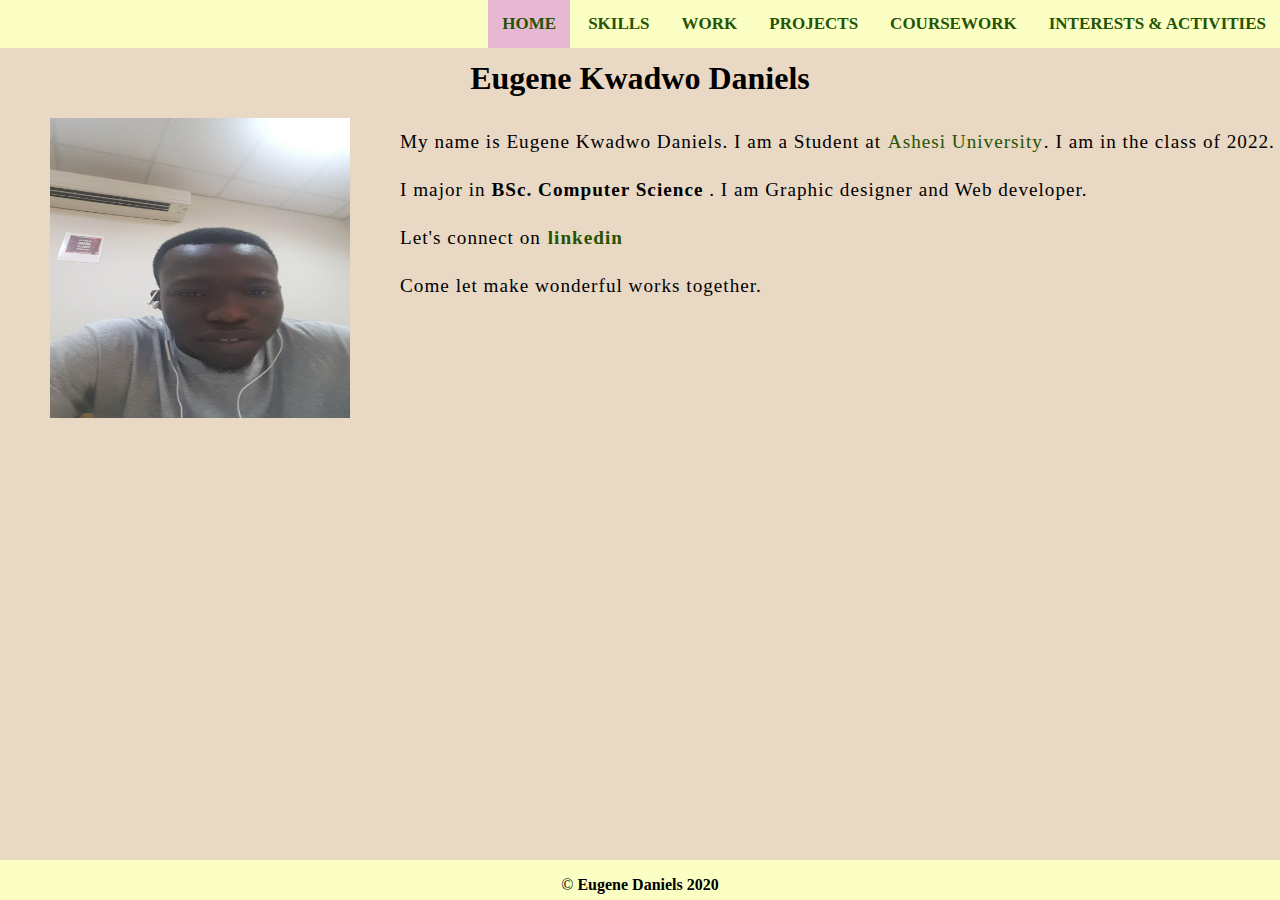
<file: index.html>
<!DOCTYPE html>
<html lang="en">
<head>
<meta charset="UTF-8">
<meta name="viewport" content="width=device-width, initial-scale=1.0">
<title>Eugene Daniels' Portfolio</title>
<link rel="stylesheet" href="style.css">
</head>
<body>
<nav>
<div class="left-links">
</div>
<div class="right-links">
<a class="links" id="current" style="background-color: rgb(230, 184, 212);" href="index.html"> Home</a>
<a class="links" href="skills.html">Skills</a>
<a class="links" href="work.html">Work</a>
<a class="links" href="projects.html">Projects</a>
<a class="links" href="coursework.html">Coursework</a>
<a class="links" href="interest.html">Interests & Activities</a>
</div>
</nav>
<h1>Eugene Kwadwo Daniels</h1>
<div class="main">
        <img src="images/MyPic.jpg" alt="Smiley face" width="300" height="300" style="vertical-align:middle;margin:0px 50px 20px" Align='left' HSPACE=”50” VSPACE=”50”>
        <p class="info">
        My name is Eugene Kwadwo Daniels. I am a Student at <a href="https://www.ashesi.edu.gh/" target="_blank" rel="noopener noreferrer"> Ashesi University</a>. I am in the class of 2022. I major in <strong>BSc. Computer Science</strong> . I am Graphic designer and Web developer.<br>
        Let's connect on <strong><a href="https://www.linkedin.com/in/eugene-daniels-97b6b6170/">linkedin</a></strong>
        <br>
        <span> Come let make wonderful works together.</span> 
        </p>
   
</div>

<div class="footer">
    <p id="footer_para">
        &#169; <strong>Eugene Daniels 2020</strong>  
    </p>
</div>
</body>
</html>
</file>
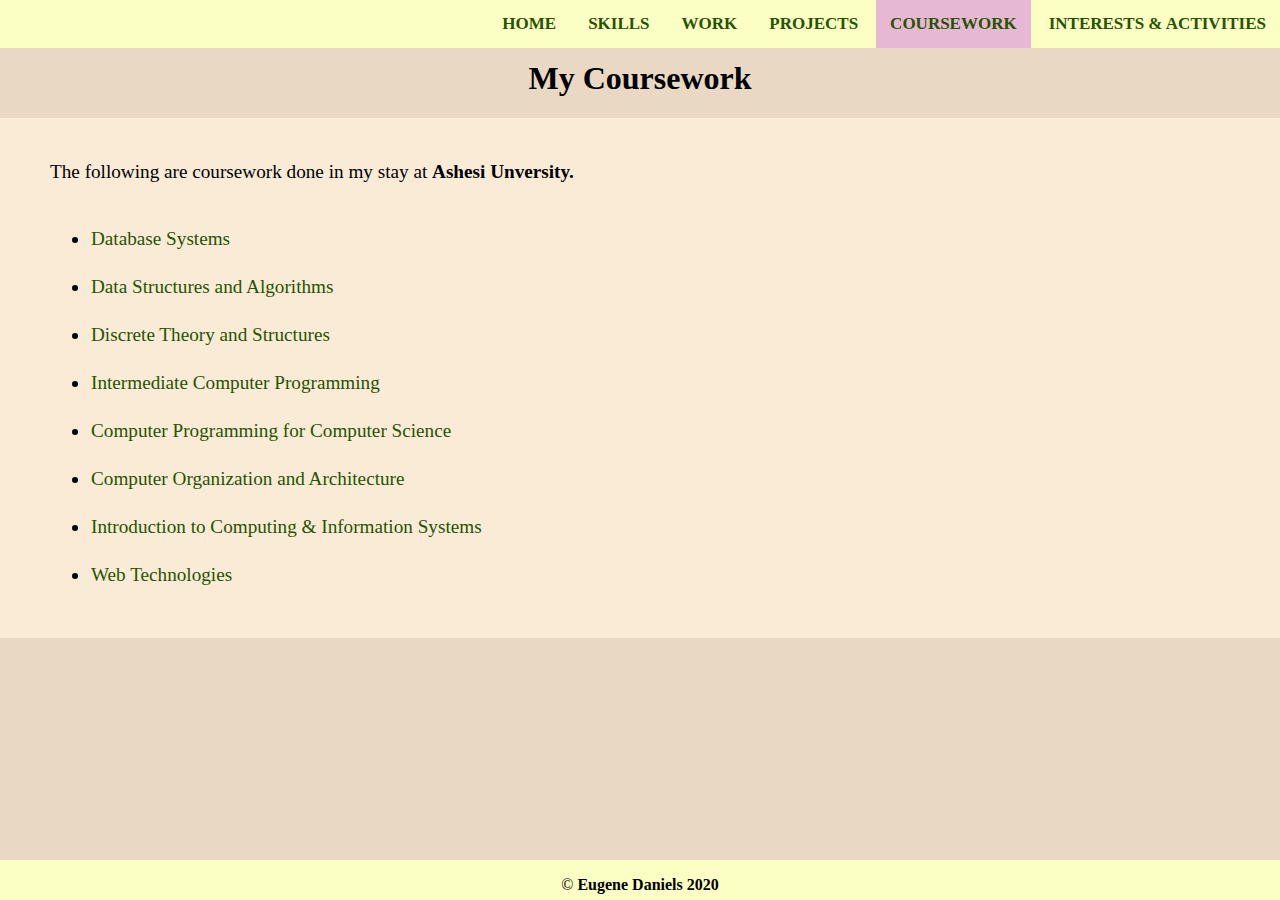
<file: coursework.html>
<!DOCTYPE html>
<html lang="en">
<head>
<meta charset="UTF-8">
<meta name="viewport" content="width=device-width, initial-scale=1.0">
<title>Eugene Daniels' Portfolio</title>
<link rel="stylesheet" href="style.css">
</head>
<body>
<nav>
<div class="left-links">
</div>
<div class="right-links">
<a class="links" href="index.html"> Home</a>
<a class="links" href="skills.html">Skills</a>
<a class="links" href="work.html">Work</a>
<a class="links" href="projects.html">Projects</a>
<a class="links" id="current" style="background-color:  rgb(230, 184, 212);" href="coursework.html">Coursework</a>
<a class="links" href="interest.html">Interests & Activities</a>
</div>
</nav>
<h1>My Coursework</h1>
<div class="coursework-body">
    <p>
        The following are coursework done in my stay at <strong>Ashesi Unversity.</strong>
    </p>
    <ul>
        <li> <a href="https://www.ashesi.edu.gh/academics/programmes/computer-science/computer-science-courses.html#Database%20Systems" target="_blank" rel="noopener noreferrer"> Database Systems</a></li>

        <li> <a href="https://www.ashesi.edu.gh/academics/programmes/computer-science/computer-science-courses.html#Data%20Structures%20and%20Algorithms" target="_blank" rel="noopener noreferrer">Data Structures and Algorithms </a></li>

        <li> <a href="https://www.ashesi.edu.gh/academics/programmes/computer-science/computer-science-courses.html#Discrete%20Theory%20and%20Structures" target="_blank" rel="noopener noreferrer">Discrete Theory and Structures</a></li>

        <li> <a href="https://www.ashesi.edu.gh/academics/programmes/computer-science/computer-science-courses.html#Intermediate%20Computer%20Programming" target="_blank" rel="noopener noreferrer">Intermediate Computer Programming</a></li>

        <li><a href="https://www.ashesi.edu.gh/academics/programmes/computer-science/computer-science-courses.html#Computer%20Programming%20for%20Computer%20Science" target="_blank" rel="noopener noreferrer">Computer Programming for Computer Science</a></li>

        <li> <a href="https://www.ashesi.edu.gh/academics/programmes/computer-science/computer-science-courses.html#Computer%20Organization%20and%20Architecture" target="_blank" rel="noopener noreferrer">Computer Organization and Architecture</a></li>

        <li> <a href="https://www.ashesi.edu.gh/academics/programmes/computer-science/computer-science-courses.html#Introduction%20to%20Computing%20&%20Information%20Systems" target="_blank" rel="noopener noreferrer">Introduction to Computing & Information Systems</a></li>


        <li> <a href="https://www.ashesi.edu.gh/academics/programmes/computer-science/computer-science-courses.html#Web%20Technologies" target="_blank" rel="noopener noreferrer">Web Technologies</a> </li>
    </ul>
</div>
<div class="footer">
    <p id="footer_para">
        &#169; <strong>Eugene Daniels 2020</strong>  
    </p>
</div>
</body>
</html>
</file>
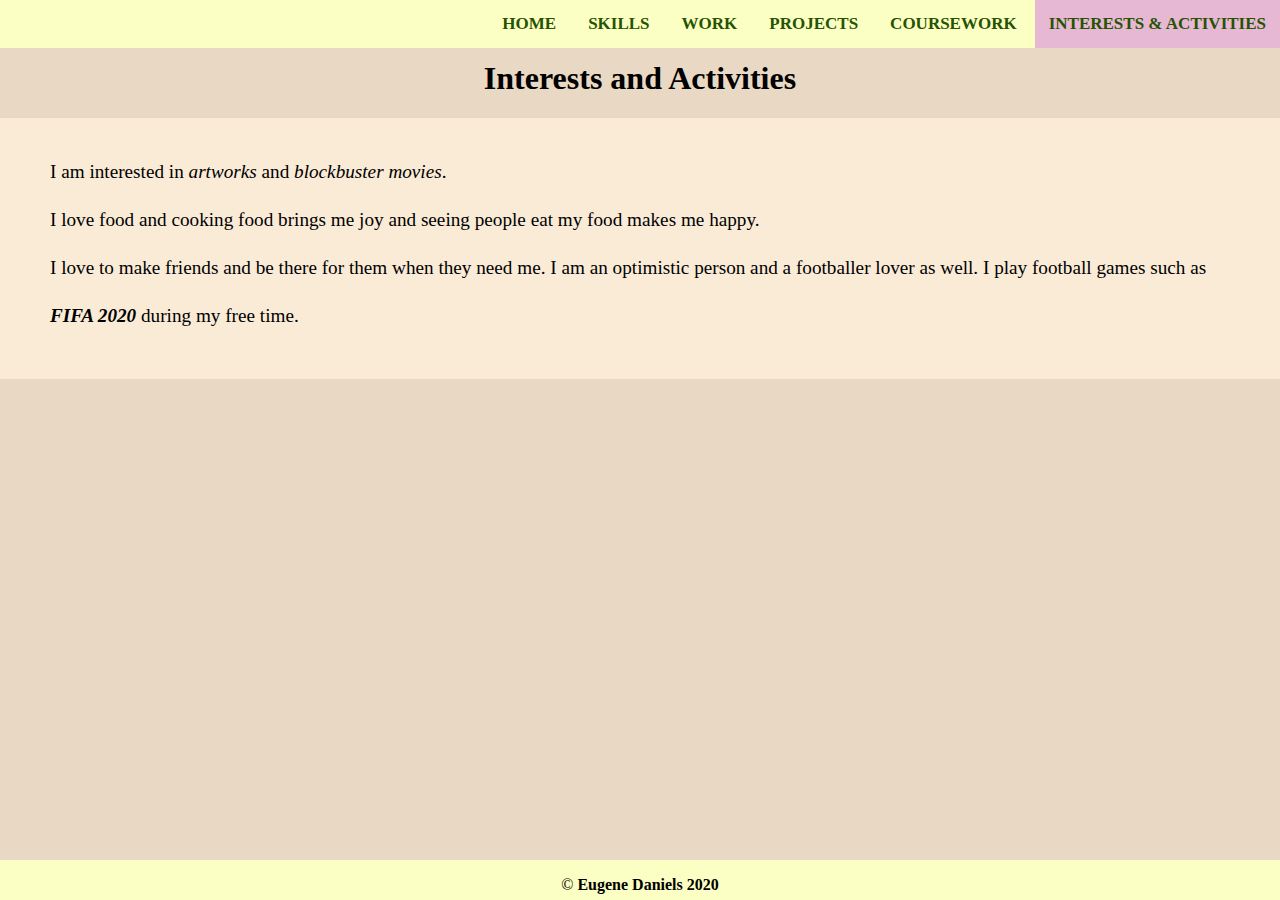
<file: interest.html>
<!DOCTYPE html>
<html lang="en">
<head>
<meta charset="UTF-8">
<meta name="viewport" content="width=device-width, initial-scale=1.0">
<title>Eugene Daniels' Portfolio</title>
<link rel="stylesheet" href="style.css">
</head>
<body>
<nav>
<div class="left-links">
</div>
<div class="right-links">
<a class="links" href="index.html"> Home</a>
<a class="links" href="skills.html">Skills</a>
<a class="links" href="work.html">Work</a>
<a class="links" href="projects.html">Projects</a>
<a class="links" href="coursework.html">Coursework</a>
<a class="links" id="current" style="background-color:  rgb(230, 184, 212);" href="interest.html">Interests & Activities</a>
</div>
</nav>
<h1>Interests and Activities</h1>
<div class="interest-body">
        <p class="interest-info">
            I am interested in <em>artworks</em> and <em>blockbuster movies</em>. <br>
            I love food and cooking food brings me joy and seeing people eat my food makes me happy. <br>
            I love to make friends and be there for them when they need me. I am an optimistic person and a footballer lover as well. I play football games such as <b><em>FIFA 2020</em></b> during my free time.
        </p>
   
</div>
<div class="footer">
    <p id="footer_para">
        &#169; <strong>Eugene Daniels 2020</strong>  
    </p>
</div>
</body>
</html>
</file>
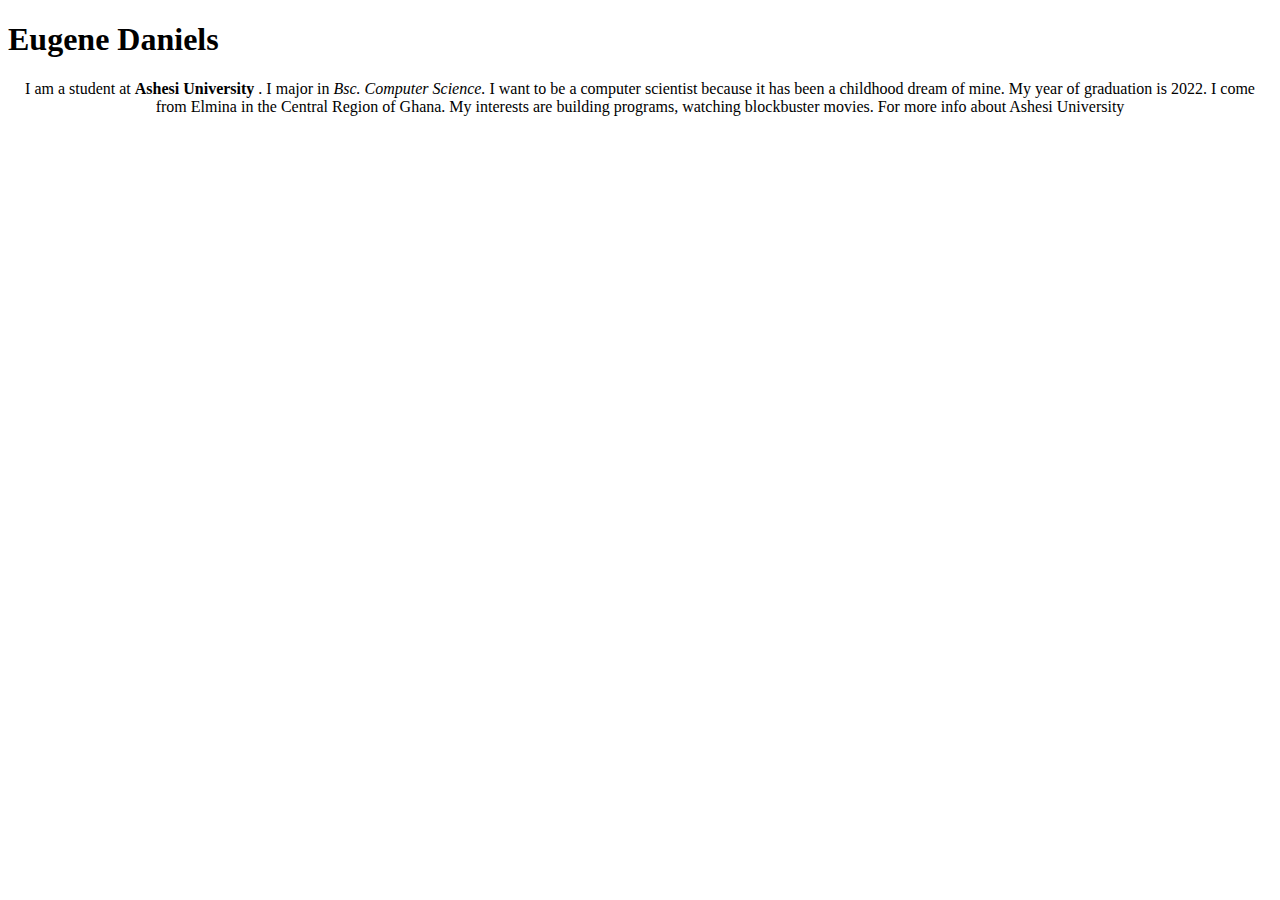
<file: Portfolio.html>
<!DOCTYPE html>
<html lang="en">
<head>
    <meta charset="UTF-8">
    <meta name="viewport" content="width=device-width, initial-scale=1.0">
    <title>Eugene Daniels' Portfolio</title>
</head>
<body>
    <header> 
        <h1>Eugene Daniels</h1>
    </header>
    <div>
        <p style="text-align: center;">
            I am a student at <strong> Ashesi University </strong>. I major in <em> Bsc. Computer Science.</em> I want to be a computer scientist because it has been a childhood dream of mine. My year of graduation is 2022. I come from Elmina in the Central Region of Ghana. My interests are building programs, watching blockbuster movies. For more info about Ashesi University <a href="http://www" target="_blank" rel="noopener noreferrer"></a>
        </p>
    </div>
</body>
</html>
</file>
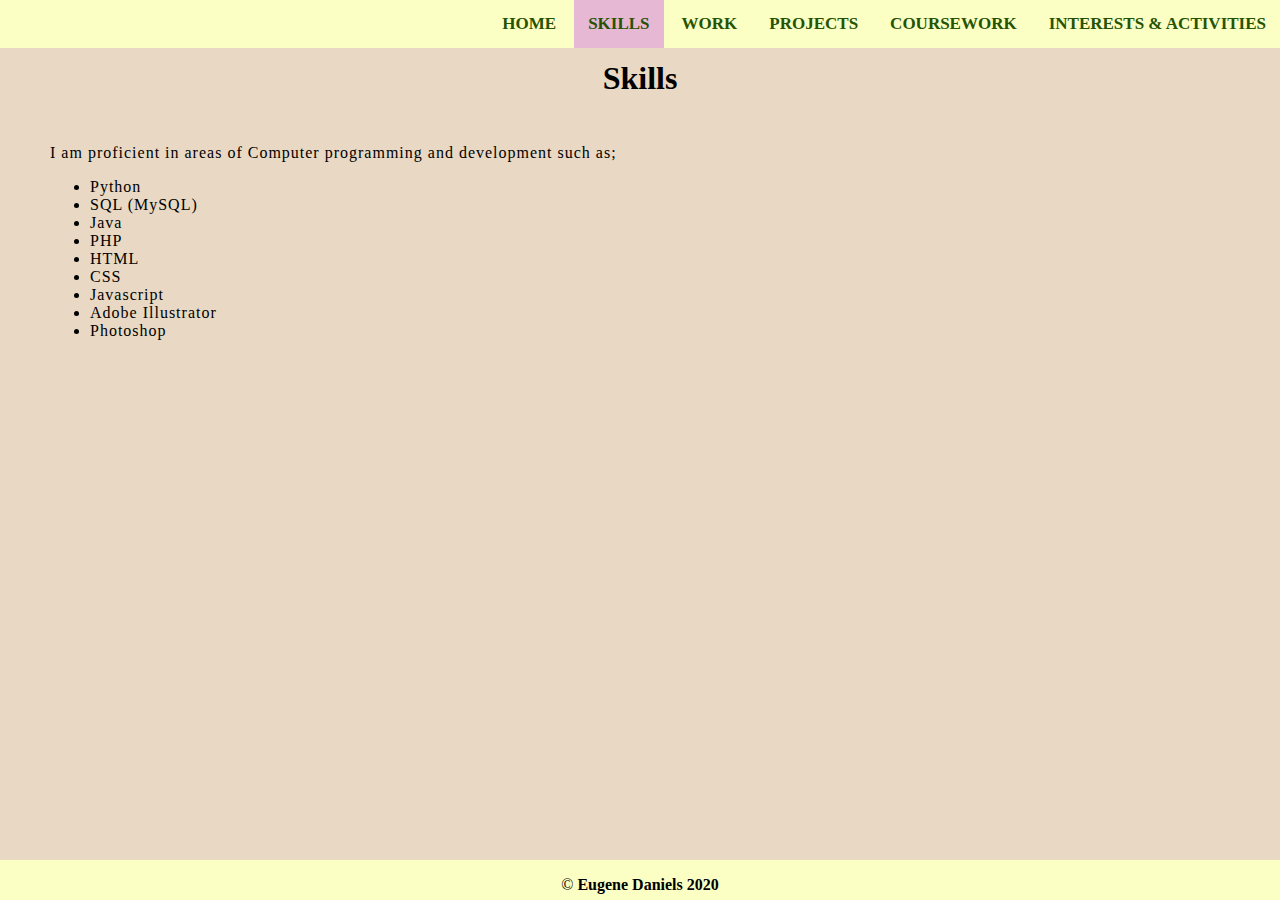
<file: skills.html>
<!DOCTYPE html>
<html lang="en">
<head>
<meta charset="UTF-8">
<meta name="viewport" content="width=device-width, initial-scale=1.0">
<title>Eugene Daniels' Portfolio</title>
<link rel="stylesheet" href="style.css">
</head>
<body>
<nav>
<div class="left-links">
</div>
<div class="right-links">
<a class="links" href="index.html"> Home</a>
<a class="links" id="current" style="background-color:  rgb(230, 184, 212);" href="skills.html">Skills</a>
<a class="links"  href="work.html">Work</a>
<a class="links" href="projects.html">Projects</a>
<a class="links" href="coursework.html">Coursework</a>
<a class="links" href="interest.html">Interests & Activities</a>
</div>
</nav>
<h1>Skills</h1>
<div class="skills-main">
    <p>
        <span> I am proficient in areas of Computer programming and development such as; </span>
        <ul>
            <li> Python</li>
            <li> SQL (MySQL)</li>
            <li> Java</li>
            <li> PHP</li>
            <li> HTML</li>
            <li> CSS</li>
            <li>Javascript</li>
            <li> Adobe Illustrator</li>
            <li> Photoshop</li>
        </ul>
    </p>
</div>
<div class="footer">
    <p id="footer_para">
        &#169; <strong>Eugene Daniels 2020</strong>  
    </p>
</div>
</body>
</html>
</file>
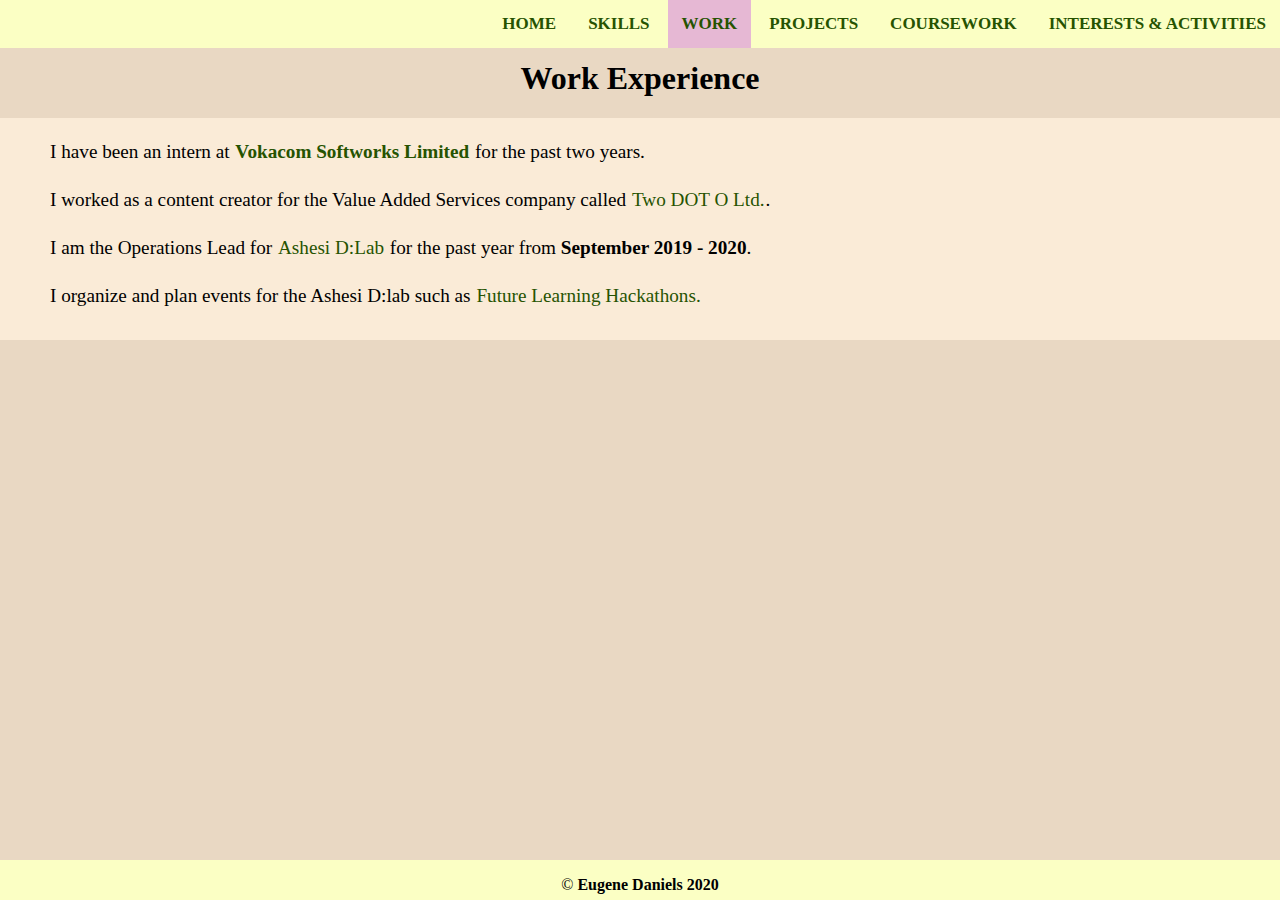
<file: work.html>
<!DOCTYPE html>
<html lang="en">
<head>
<meta charset="UTF-8">
<meta name="viewport" content="width=device-width, initial-scale=1.0">
<title>Eugene Daniels' Portfolio</title>
<link rel="stylesheet" href="style.css">
</head>
<body>
<nav>
<div class="left-links">
</div>
<div class="right-links">
<a class="links" href="index.html"> Home</a>
<a class="links" href="skills.html">Skills</a>
<a class="links" id="current" style="background-color:  rgb(230, 184, 212);" href="work.html">Work</a>
<a class="links" href="projects.html">Projects</a>
<a class="links" href="coursework.html">Coursework</a>
<a class="links" href="interest.html">Interests & Activities</a>
</div>
</nav>
<h1>Work Experience</h1>
<div>
    <p class="work-background">
        I have been an intern at <strong> <a href="https://www.vokacom.net/" target="_blank" rel="noopener noreferrer"> Vokacom Softworks Limited </a></strong>  for the past two years. <br>
        I worked as a content creator for the Value Added Services company called <a href="https://www.2doto.com/" target="_blank" rel="noopener noreferrer">Two DOT O Ltd.</a>.<br>
         I am the Operations Lead for <a href="https://ashesidlab.wixsite.com/website" target="_blank" rel="noopener noreferrer">Ashesi D:Lab</a> for the past year from <b>September 2019 - 2020</b>. <br>
         I organize and plan events for the Ashesi D:lab such as <a href="https://dlabhacks.com/" target="_blank" rel="noopener noreferrer"> Future Learning Hackathons.</a> <br>
    </p>
</div>
<div class="footer">
    <p id="footer_para">
        &#169; <strong>Eugene Daniels 2020</strong>  
    </p>
</div>

</body>
</html>
</file>
<file: style.css>
body{
   margin:0px;
   margin-top:60px;
   padding: 0px;
   background-color: rgb(233, 216, 195);
}
nav{
   display: flex;
   position: fixed;
   top:0;
   width: 100%;
   background-color: rgb(251, 255, 196);
   overflow: auto;
   height: auto;
   text-transform: uppercase;
}
.left-links{
   flex:2 2 200px;
}
.links {
   display: inline-block;
   text-align: center;
   padding: 14px;
   color: rgb(0, 0, 0);
   text-decoration: none;
   font-size: 17px;
   font-weight: bolder;
}
.links:hover {
   border-bottom: 2px solid purple;
}
.selected{
   border-bottom: 2px solid purple;
}


#footer_para {
   text-align: center;
   padding: 1;

}
 
.footer {
   position: absolute;
   background-color:  rgb(251, 255, 196);
   bottom: 0;
   width: 100%;
   height: 2.5rem;           
 }

h1 {
   text-align: center;
}


.info {
   letter-spacing: 1px;
   font-size: 1.2em;
   line-height: 2.5;
   font-style: normal;
}

.skills-main {
   letter-spacing: 1px;
   padding: 10px 50px 20px;
   font-size: 1.0em;
   font-style: normal;
}

.work-background {
   background-color: antiquewhite;
   padding: 10px 50px 20px;
   font-size: 1.2em;
   line-height: 2.5;
   font-style: normal;
   
}

.coursework-body {
   background-color: antiquewhite;
   font-size: 1.2em;
   line-height: 2.5;
   padding: 10px 50px 20px;
}

.project-body {
   background-color: antiquewhite;
   padding: 10px 50px 20px;
   font-size: 1.2em;
   line-height: 2.5;
}

.interest-body {
   background-color: antiquewhite;
   padding: 10px 50px 20px;
   font-size: 1.2em;
   line-height: 2.5;
   font-style: normal;
}


a {
   outline: none;
   text-decoration: none;
   padding: 2px 1px 0;
 }
 
 a:link {
   color: #265301;
 }
 
 a:visited {
   color: #437A16;
 }
 
 a:focus {
   border-bottom: 1px solid;
   background: #BAE498;
 }
 
 a:hover {
   border-bottom: 1px solid;
   background: #CDFEAA;
 }
 
 a:active {
   background: #265301;
   color: #CDFEAA;
 }
</file>
